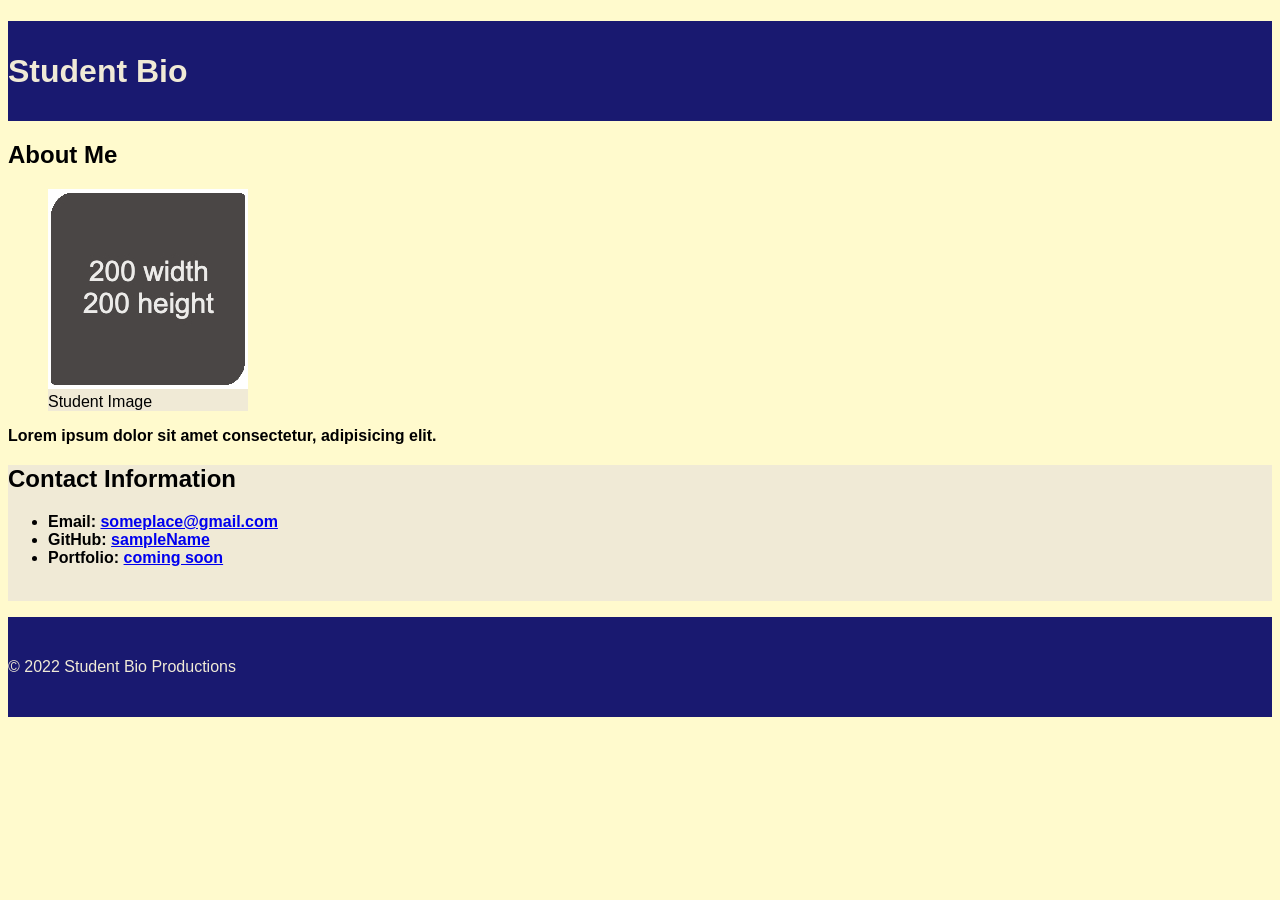
<file: 03-CSS-Selectors/Unsolved/index.html>
<!DOCTYPE html>
<html lang="en-US">
  <head>
    <meta charset="UTF-8" />
    <meta name="viewport" content="width=device-width, initial-scale=1.0" />
    <link rel="stylesheet" type="text/css" href="./assets/css/style.css" />
    <title>CSS Selectors</title>
  </head>

  <body>
    <header>
      <h1>Student Bio</h1>
    </header>

    <main>
      <section>
        <h2>About Me</h2>
        <figure>
          <img
            src="./assets/images/image-1.jpg"
            alt="placeholder image with text reading 200 width 200 height"
          />
          <figcaption>Student Image</figcaption>
        </figure>
        <p class="highlighted-text">
          Lorem ipsum dolor sit amet consectetur, adipisicing elit.
        </p>
      </section>

      <section id="contact-section">
        <h2>Contact Information</h2>
        <ul class="highlighted-text">
          <li>Email: <a href="#">someplace@gmail.com</a></li>
          <li>GitHub: <a href="#">sampleName</a></li>
          <li>Portfolio: <a href="#">coming soon</a></li>
        </ul>
        <br />
      </section>
    </main>

    <footer>
      <p>© 2022 Student Bio Productions</p>
    </footer>
  </body>
</html>
</file>
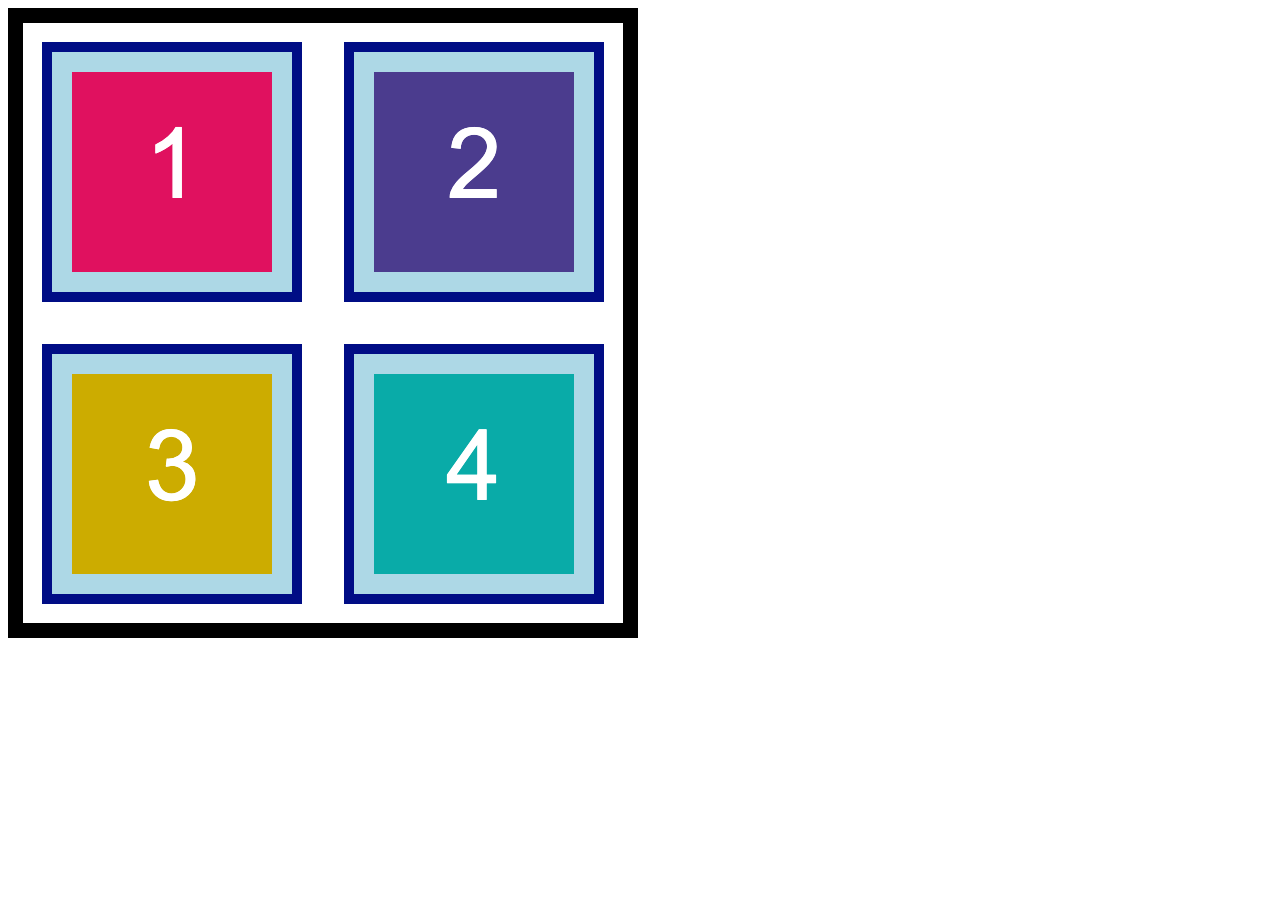
<file: 04-Box-Model/Unsolved/index.html>
<!DOCTYPE html>
<html lang="en-US">

  <head>
    <meta charset="UTF-8">
    <title>HTML Box Model</title>
    <link rel="stylesheet" type="text/css" href="./assets/css/style.css">
  </head>

  <body>
    <section>
      <img src="./assets/images/image-1.png" alt="box with number 1"/>
      <img src="./assets/images/image-2.png" alt="box with number 2"/>
      <img src="./assets/images/image-3.png" alt="box with number 3"/>
      <img src="./assets/images/image-4.png" alt="box with number 4"/>
    </section>
  </body>

</html>
</file>
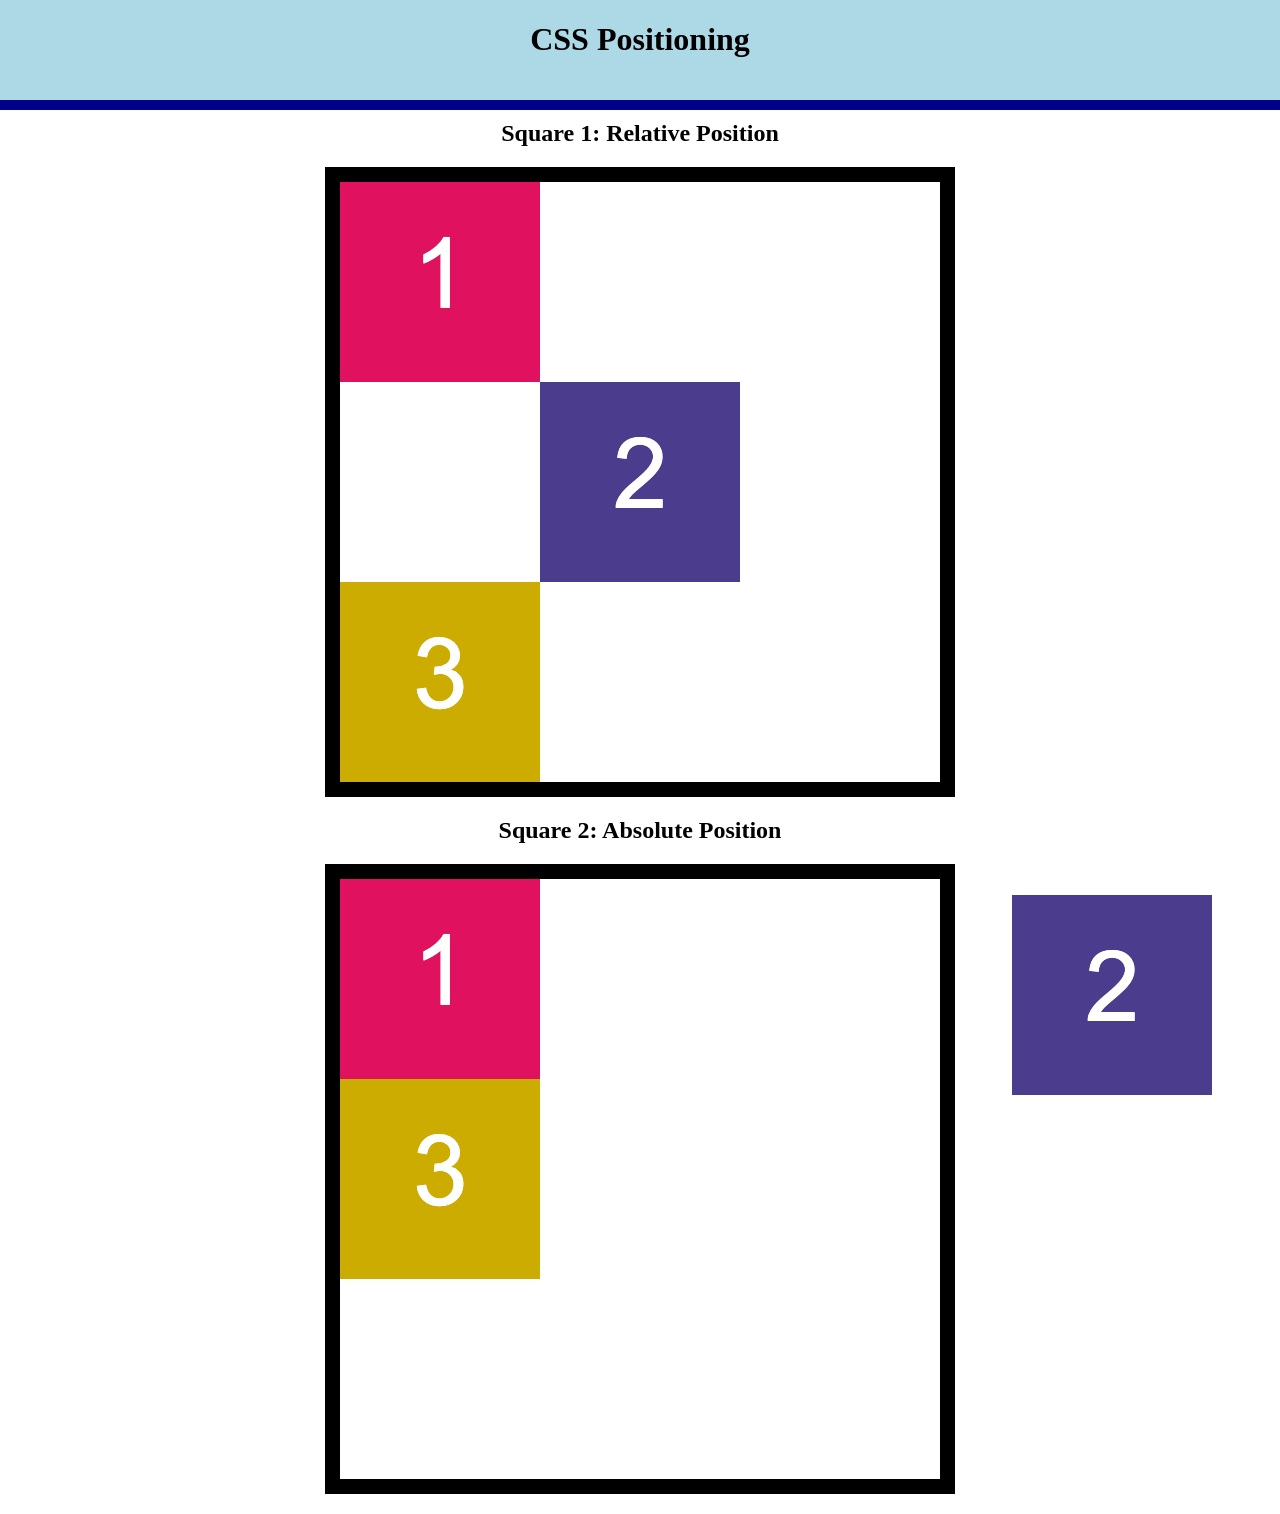
<file: 05-CSS-Positioning/Unsolved/index.html>
<!DOCTYPE html>
<html lang="en-US">
  <head>
    <meta charset="UTF-8" />
    <title>CSS Positioning</title>
    <link rel="stylesheet" type="text/css" href="./assets/css/style.css" />
  </head>

  <body>
    <header>
      <h1>CSS Positioning</h1>
    </header>

    <main>
      <section>
        <h2>Square 1: Relative Position</h2>
        <div class="container">
          <img src="./assets/images/image-1.png" alt="box with number 1" />
          <img
            id="relative-box-2"
            src="./assets/images/image-2.png"
            alt="box with number 2"
          />
          <img src="./assets/images/image-3.png" alt="box with number 3" />
        </div>
      </section>

      <section>
        <h2>Square 2: Absolute Position</h2>
        <div class="container absolute-container">
          <img src="./assets/images/image-1.png" alt="box with number 1" />
          <img
            id="absolute-box-2"
            src="./assets/images/image-2.png"
            alt="box with number 2"
          />
          <img src="./assets/images/image-3.png" alt="box with number 3" />
        </div>
      </section>
    </main>
  </body>
</html>
</file>
<file: 03-CSS-Selectors/Unsolved/assets/css/style.css>
/* Declaring the fonts to be used within the web document. */
* {
  font-family: "Lucida Sans Unicode", "Lucida Grande", sans-serif;
}

/* Declaring the webpage background color. */
body {
  background-color: lemonchiffon;
}

header,
footer {
  width: 100%;
  height: 100px;
  line-height: 100px;
  color: #f0ead6;
  background-color: #191970;
}

figure {
  width: 200px;
  background-color: #f0ead6;
}

/* Making the font bold to highlight the information. */
.highlighted-text {
  font-weight: bolder;
}

/* Declaring a background color for the contact  information element. */
#contact-section {
  background-color: #f0ead6;
}
</file>
<file: 04-Box-Model/Unsolved/assets/css/style.css>
section {
  width: 600px;
  height: 600px;
  text-align: center;
  border: 15px solid black;
}

img {
  width: 200px;
  height: 200px;
  background-color: lightblue;
  margin: 19px;
  padding: 1.25em;
  border: 10px solid #000d85;
}
</file>
<file: 05-CSS-Positioning/Unsolved/assets/css/style.css>
body {
  position: relative;
  margin: 0;
  padding: 0;
}

main {
  padding-top: 100px;
}

h1,
h2,
h3 {
  text-align: center;
}

img {
  display: block;
}

header {
  position: fixed;
  top: 0;
  z-index: 2;
  width: 100%;
  height: 100px;
  border-bottom: 10px solid darkblue;
  background-color: lightblue;
}

/* Square 1 and 2 */
.container {
  width: 600px;
  height: 600px;
  margin: 20px auto;
  border: 15px solid black;
}

/* Square 2 */
.absolute-container {
  position: relative;
}

/* Box 2 in Square 1 */
#relative-box-2 {
  position: relative;
  left: 200px;
}

/* Box 2 in Square 2 */
#absolute-box-2 {
  position: absolute;
  left: 42em;
  top: 1em;
}
</file>
